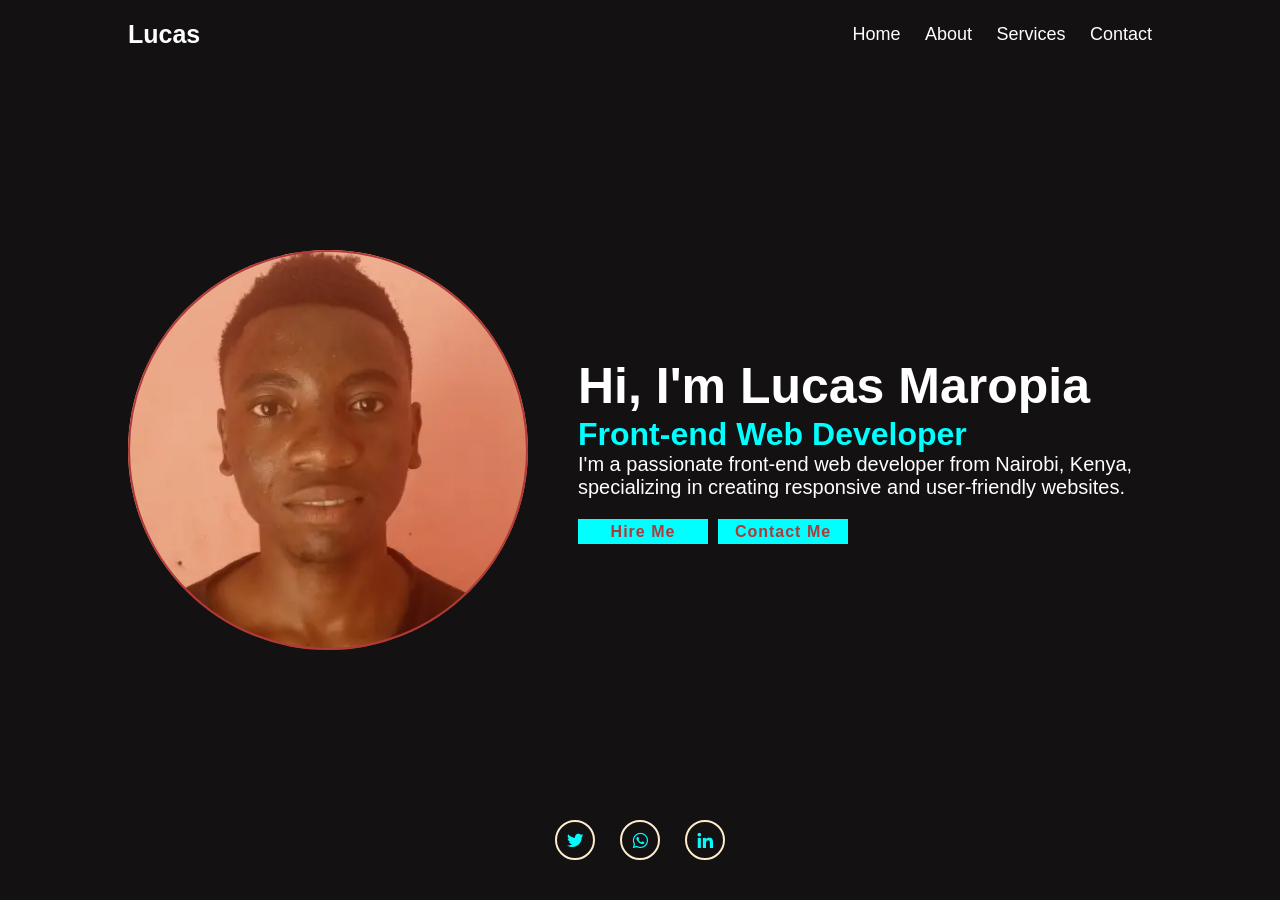
<file: index.html>
<!DOCTYPE html>
<html lang="en">
<head>
    <meta charset="UTF-8">
    <meta name="viewport" content="width=device-width, initial-scale=1.0">
    <title>Lucas Maropia - Portfolio</title>
    <link rel="stylesheet" href="style.css">
    <link href='https://unpkg.com/boxicons@2.1.4/css/boxicons.min.css' rel='stylesheet'>
</head>
<body>
    <header class="header">
        <a href="#" class="logo">Lucas</a>
        <nav class="navbar">
            <a href="#" class="active">Home</a>
            <a href="About me.html">About</a>
            <a href="Services.html">Services</a>
            <a href="Contact.html">Contact</a>
        </nav>
    </header>
    <section class="home">
        <img src="IMG_20241103_084734-2.webp" alt="Lucas Maropia">
        <div class="home-content">
            <h1>Hi, I'm Lucas Maropia</h1>
            <h3>Front-end Web Developer</h3>
            <p>I'm a passionate front-end web developer from Nairobi, Kenya, specializing in creating responsive and user-friendly websites.</p>
            <div class="btn-box">
                <a href="Hire me.html">Hire Me</a>
                <a href="Contact.html">Contact Me</a>

            </div>
              <a href="Hire-me.html" class="hire-btn"></a>
        </div>

        <div class="home-sci">
            <a href="https://x.com/Lukash2023">
                <i class='bx bxl-twitter'></i></a>
                <a href=" https://whatsapp.com/dl/">
                    <i class='bx bxl-whatsapp'></i></a>
            <a href="https://www.linkedin.com/in/lucas-maropia-5b70623b4?utm_source=share_via&utm_content=profile&utm_medium=member_android">
                <i class='bx bxl-linkedin'></i></a>

        </div>
        <span class="home-imgHover"></span>

    </section>
</body>
</html>
</file>
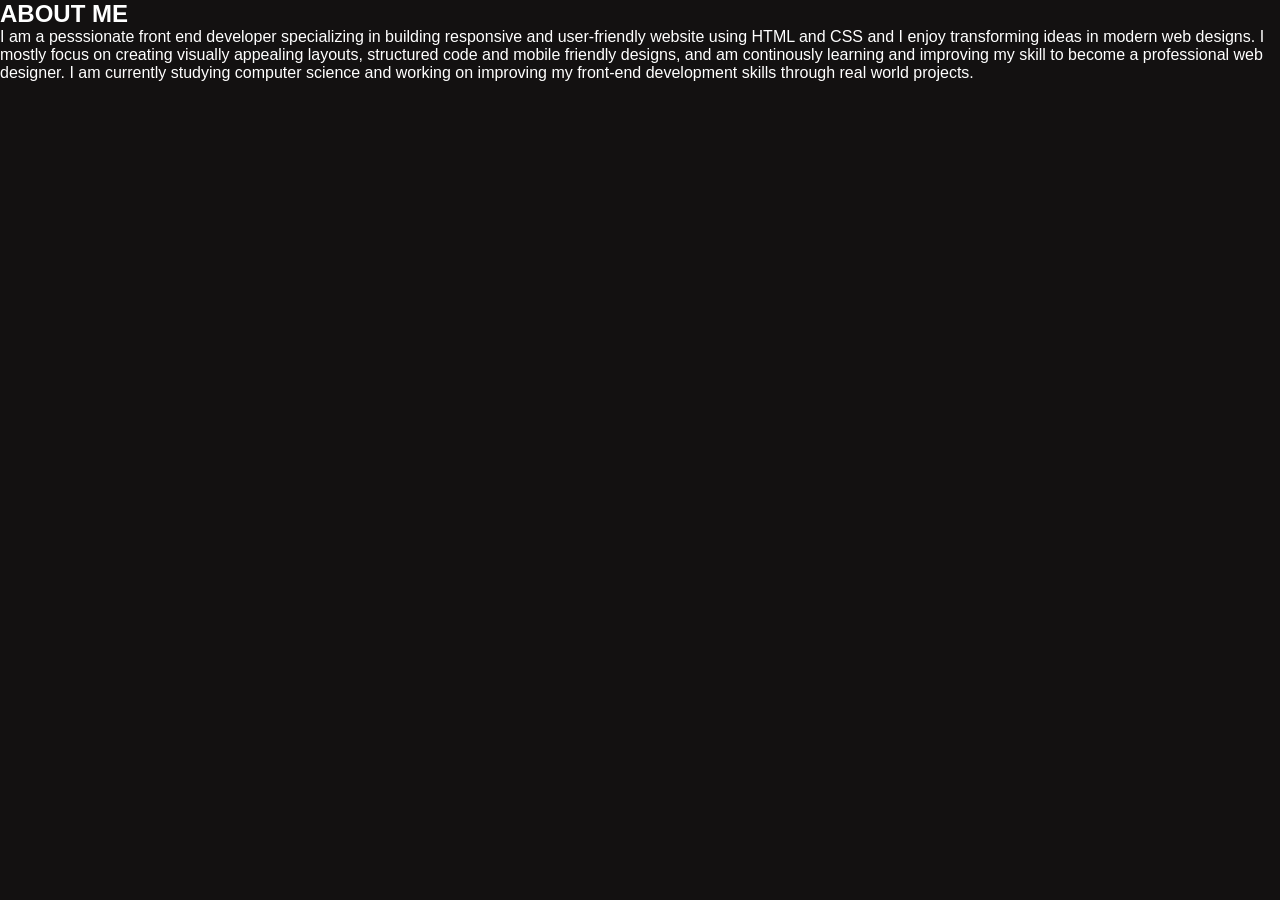
<file: About me.html>
<!DOCTYPE html>
<html lang="en">
<head>
    <meta charset="UTF-8">
    <meta name="viewport" content="width=device-width, initial-scale=1.0">
    <title>About Me</title>
    <link rel="stylesheet" href="style.css">
</head>
<body>
    <section class="about">
        <div class="about-me">
          <h1>ABOUT ME</h1>
           <P>I am a pesssionate front end developer specializing in building responsive and user-friendly website using HTML and CSS and I enjoy transforming ideas in modern web designs.
            I mostly focus on creating visually appealing layouts, structured code and mobile friendly designs, and am continously learning and improving my skill to become a professional web designer.
            I am currently studying computer science and working on improving my front-end development skills through real world projects.
            </P>
        </div>
    </section>
</body>
</html>
</file>
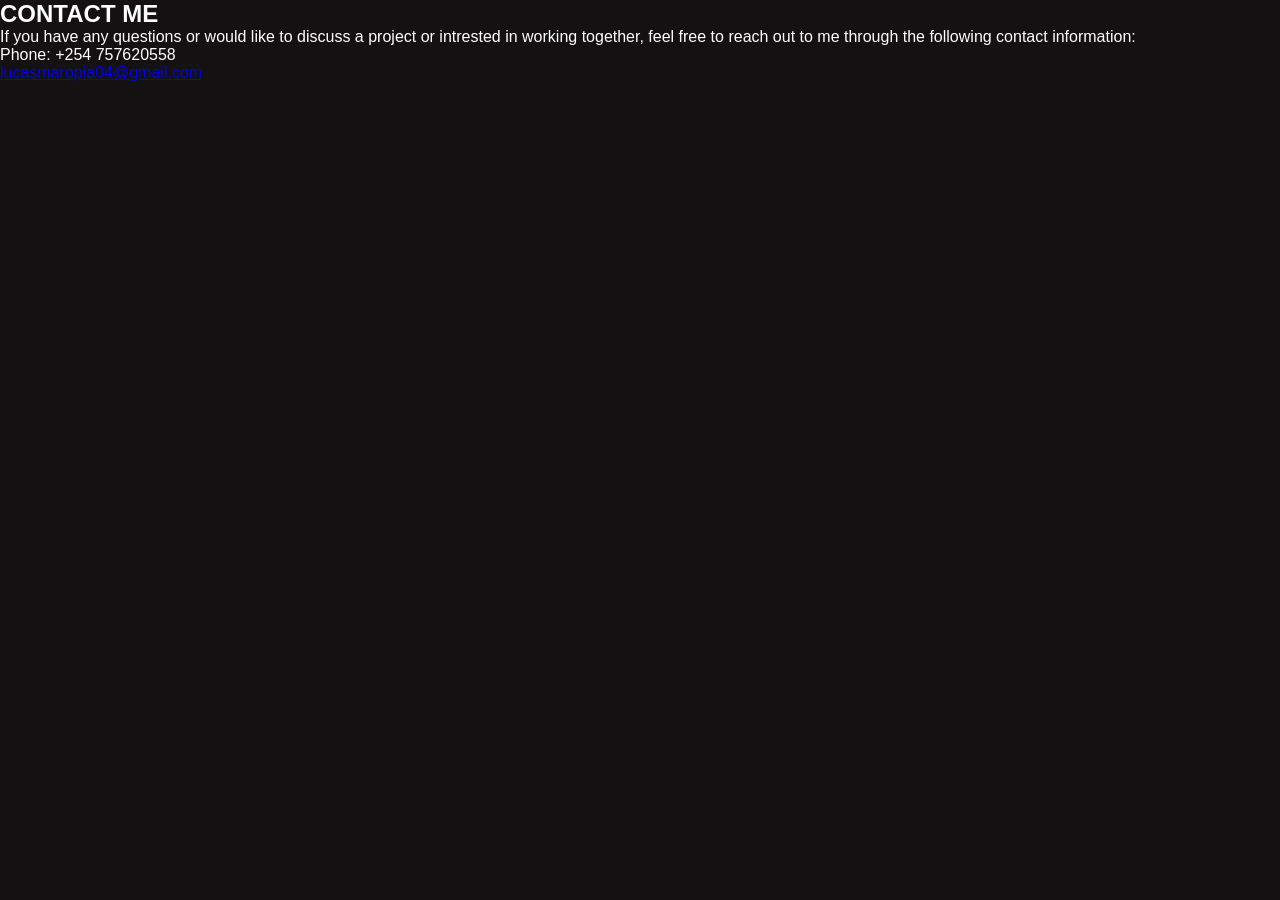
<file: Contact.html>
<!DOCTYPE html>
<html lang="en">
<head>
    <meta charset="UTF-8">
    <meta name="viewport" content="width=device-width, initial-scale=1.0">
    <title>Contact</title>
    <link rel="stylesheet" href="style.css">
</head>
<body>
    <section class="contact">
        <div class="contact-content">
            <h1>CONTACT ME</h1>
            <p>If you have any questions or would like to discuss a project or intrested in working together, feel free to reach out to me through the following contact information:</p>
            <ul>
                <li>Phone: +254 757620558</li>
                <li>
                    <a href="mailto:lucasmaropia04@gmail.com">lucasmaropia04@gmail.com</a>
                </li>
            </ul>
    
</body>
</html>
</file>
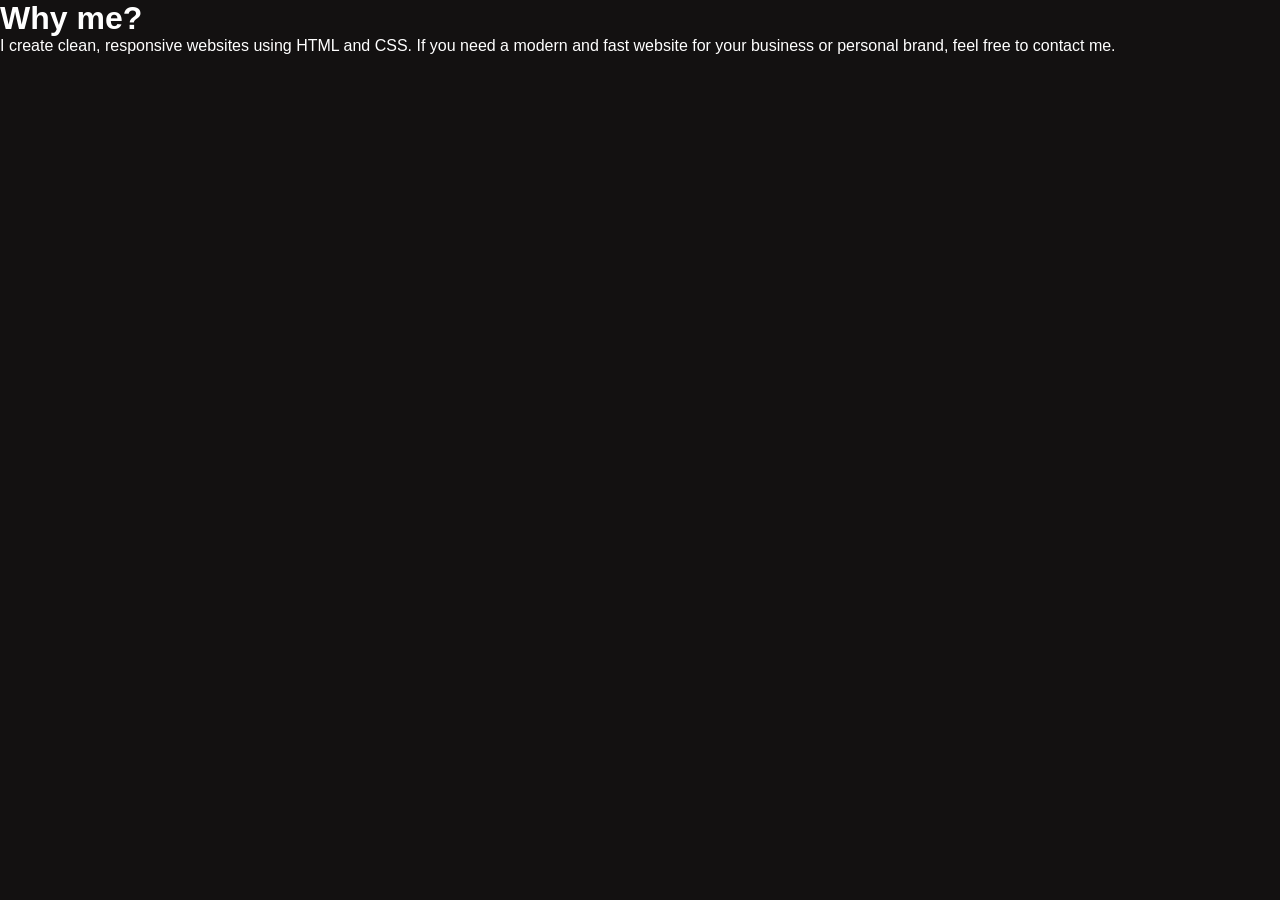
<file: Hire me.html>
<!DOCTYPE html>
<html lang="en">
<head>
    <meta charset="UTF-8">
    <meta name="viewport" content="width=device-width, initial-scale=1.0">
    <title>Hire me</title>
    <link rel="stylesheet" href="style.css">
</head>
<body>
    <h1><b>Why me?</b></h1>
    <p>I create clean, responsive websites using HTML and CSS. 
    <b></b>If you need a modern and fast website for your business or personal brand, feel free to contact me.</p>
    
</body>
</html>
</file>
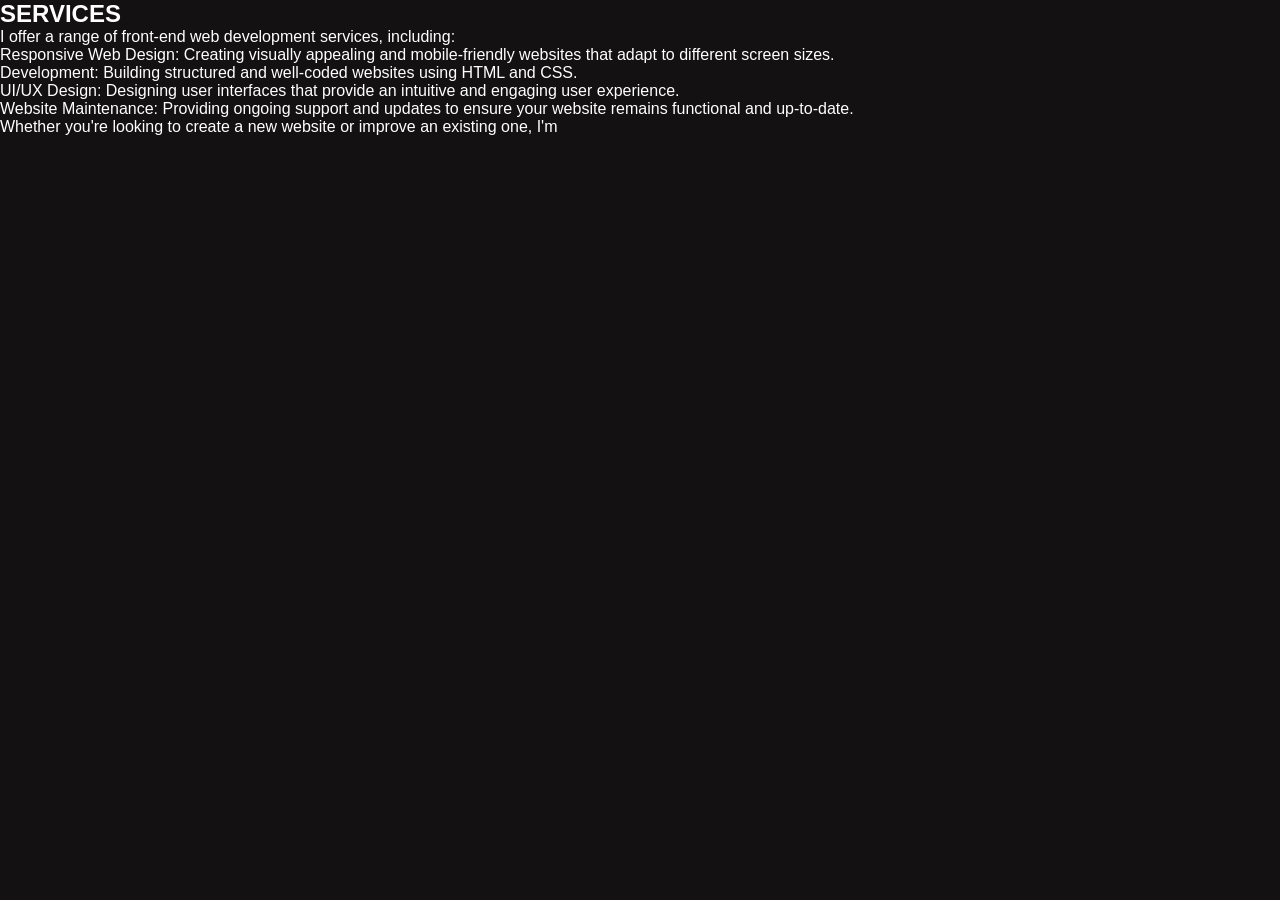
<file: Services.html>
<!DOCTYPE html>
<html lang="en">
<head>
    <meta charset="UTF-8">
    <meta name="viewport" content="width=device-width, initial-scale=1.0">
    <title>Services</title>
    <link rel="stylesheet" href="style.css">
</head>
<body>
     <section class="services">
        <div class="services-content">
            <h1>SERVICES</h1>
            <p>I offer a range of front-end web development services, including:</p>
            <ul>
                Responsive Web Design: Creating visually appealing and mobile-friendly websites that adapt to different screen sizes.
                <br>Development: Building structured and well-coded websites using HTML and CSS.
                <br>UI/UX Design: Designing user interfaces that provide an intuitive and engaging user experience.
                <br>Website Maintenance: Providing ongoing support and updates to ensure your website remains functional and up-to-date.
             <p>Whether you're looking to create a new website or improve an existing one, I'm
        </div>
    </section>
</body>
</html>
</file>
<file: style.css>
*{
    margin: 0;
    padding: 0;
    box-sizing: border-box;
    font-family: 'Poppins', sans-serif;
}
body{
    background: #131111;
    color: white;
}
.header{
    position: fixed;
    top: 0;
    left: 0;
    width: 100%;
    padding: 20px 10%;
    background: #131111;
    display: flex;
     justify-content: space-between;
    align-items: center;
    z-index:100; ;
}
.logo{
    position: relative;
    font-size: 25px;
    font-weight: 600;
    color: white;
    text-decoration: none;
}
.logo::before{
    content: '';
    position: absolute;
    top: 0;
    right: 0;
    width: 100%;
    height: 100%;
  background: #131111;
  animation: showright ease forwards 2s;
}
@keyframes showright{
    100%{
        width: 0;
    }
    
}
.navbar a{
    color: white;
    font-size: 18px;
    font-weight: 500;
    text-decoration: none;
     margin-left: 20px;
     transition: 2s;
}
.navbar a:hover{
    color: aqua;  
}

.home{
    height: 100vh;
    display: flex;
    justify-content: center;
    align-items: center;
    padding: 0 10%;
}
.home-content{
    max-width: 600px;
}
.home-content h1{
    position: relative;
    font-size: 50px;
    font-weight: 700;
    line-height: 1.2;
}
.home-content h3{
    font-size: 32px;
    font-weight: 700;
    color: aqua;
   
}
.home-content p{
    font-size: 20px;
}
.home-content .btn-box{
    display: flex;
    justify-content: space-between;
    width: 270px;
    height: 25px;
    margin-top: 20px;
}
.btn-box a{
    position: relative;
    display: inline-flex;
    justify-content: center;
    align-items: center;
    width: 130px;
    height: 100%;
    background:aqua;
    border: aqua;
    border-radius: 8px;
    font-size: 16px;
    color: #b03939;
    text-decoration: none;
    font-weight: 600;
    letter-spacing: 1px;
    z-index: 1;

}
.btn-box a:nth-child(2){
    background: aqua;
    color: #b03939;
}
.btn-box a::before{
    content: '';
    position: absolute;
    top: 0;
    left: 0;
    width: 100%;
    height: 100%;
    background: aqua;
    z-index: -1;
    transition: .5s;
}
.btn-box a:hover::before{
    width: 100%;
    height: 100%;
    background: #131111;
    opacity: 0.5;
    
}
.home-sci{
    position: absolute;
    bottom: 40px;
    width: 170px;
    display: flex;
    justify-content: space-between;
}
.home-sci a{
    position: relative;
    display: inline-flex;
    justify-content: center;
    align-items: center;
    width: 40px;
    height: 40px;
    border: 2px solid blanchedalmond;
    border-radius: 50%;
    font-size: 20px;
    color:aqua;
    text-decoration: none;
   z-index: 1;
    overflow: hidden;
    transition: .5;
}
.home-sci a::before{
    content: '';
    position: absolute;
    top: 0;
    left: 0;
    width: 100%;
    height: 100%;;
    z-index: -1;
    transition: .5s;
}
.home-sci a:hover::before{
    width: 100%;
    height: 100%;
    background: rgb(79, 213, 213);
}
img{
    width: 400px;
    height: 400px;
    border-radius: 50%;
    margin-right: 50px;
    justify-content: start right;
}
.home-imgHover{
    position: absolute;
    top:5;
    left: 128px;
    width: 400px;
    height: 400px;
    background: transparent;
    border: 2px solid #b03939;
    transition: .5s;
    border-radius:50%;
}
.home-imgHover:hover{
    background:blue;
    opacity: 0.5;
}
.home-content h1::before{
    content: '';
    position: absolute;
    top: 0;
    right: 0;
    width: 100%;
    height: 100%;
  background: #131111;
  animation: showright ease forwards 2s
}
.home-content h3::before{
    content: '';
    position: absolute;
    top: 0;
    right: 0;
    width: 100%;
    height: 100%;
  background: #131111;
  animation: showright ease forwards 2s
}
.home-imgHover::after{
    content: '';
    position: absolute;
    top: 0;
    right: 0;
    width: 100%;
    height: 100%;
  background: blue;
  width: 400px;
    height: 400px;
    border-radius: 50%;
  animation: showright ease forwards 2s
}
</file>
